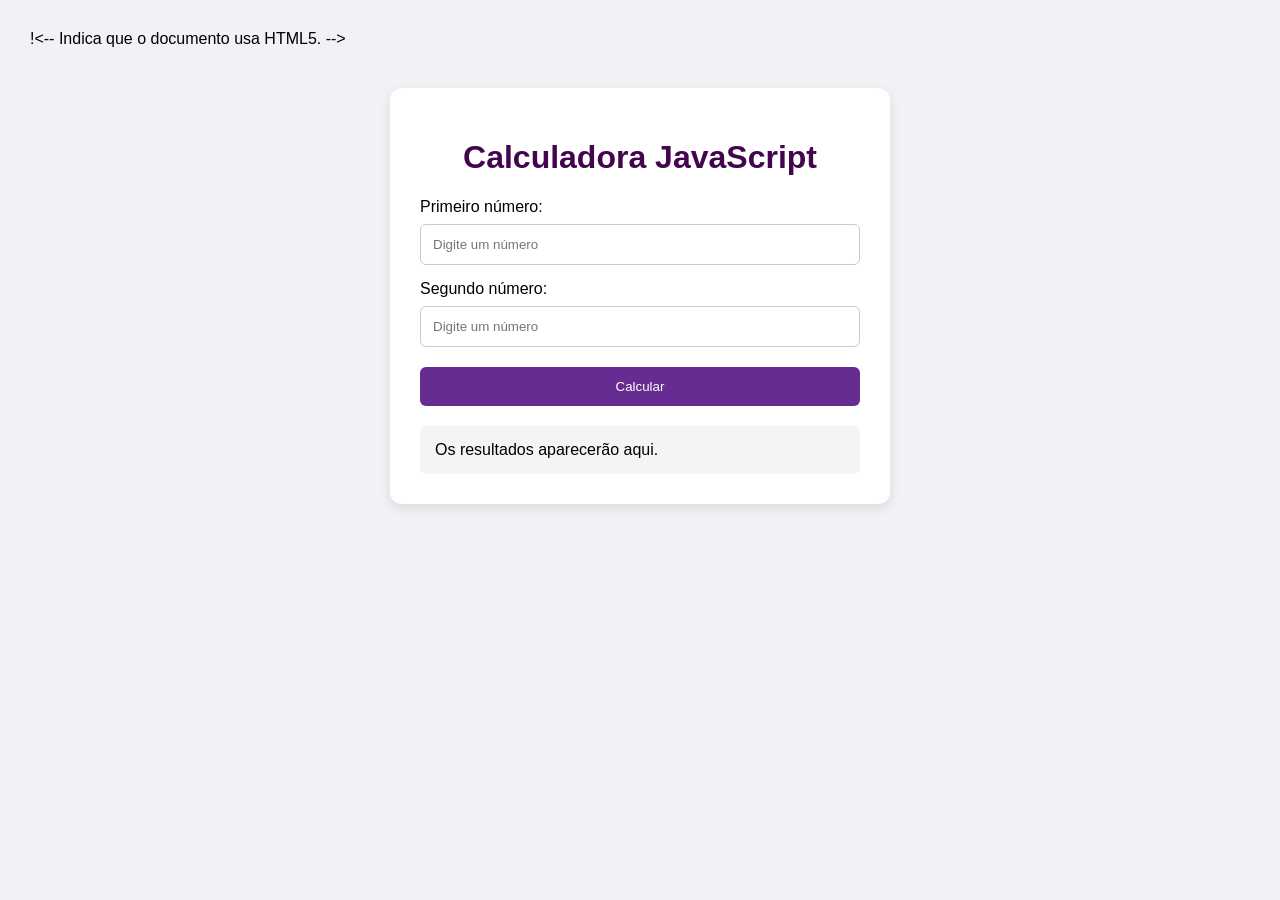
<file: JavaScript/aula01-javascript/index.html>
<!DOCTYPE html> !<-- Indica que o documento usa HTML5. -->
<html lang="pt-BR"> <!-- Define o início do HTML e informa que o idioma é português do Brasil. -->
<head>
    <meta charset="UTF-8"> <!-- Permite a exibição correta de acentos e caracteres especiais. -->
    <meta name="viewport" content="width=device-width, initial-scale=1.0"> <!-- Ajusta a página à largura da tela do dispositivo. -->
    <title>Calculadora JavaScript</title> <!-- Define o título exibido na aba do navegador. -->
    <link rel="stylesheet" href="style.css"> <!-- Conecta a página ao arquivo de estilos CSS. -->
</head>
<body>
    <main class="container"> <!-- Agrupa o conteúdo principal da calculadora. -->
        <h1>Calculadora JavaScript</h1> <!-- Exibe o título principal da página. -->
        <label for="numero1">Primeiro número:</label> <!-- Identifica o campo do primeiro número. -->
        <input type="number" id="numero1" placeholder="Digite um número"> <!-- Campo numérico para informar o primeiro valor. -->
        <label for="numero2">Segundo número:</label> <!-- Identifica o campo do segundo número. -->
        <input type="number" id="numero2" placeholder="Digite um número"> <!-- Campo numérico para informar o segundo valor. -->
        <button id="btnCalcular">Calcular</button> <!-- Botão que inicia os cálculos da calculadora. -->
        <section id="resultado" aria-live="polite"> <!-- Área que exibirá os resultados e avisará leitores de tela quando mudar. -->
            Os resultados aparecerão aqui.
        </section>
    </main>
    <script src="script.js"></script> <!-- Carrega o código JavaScript que controla a calculadora. -->
</body>
</html>
</file>
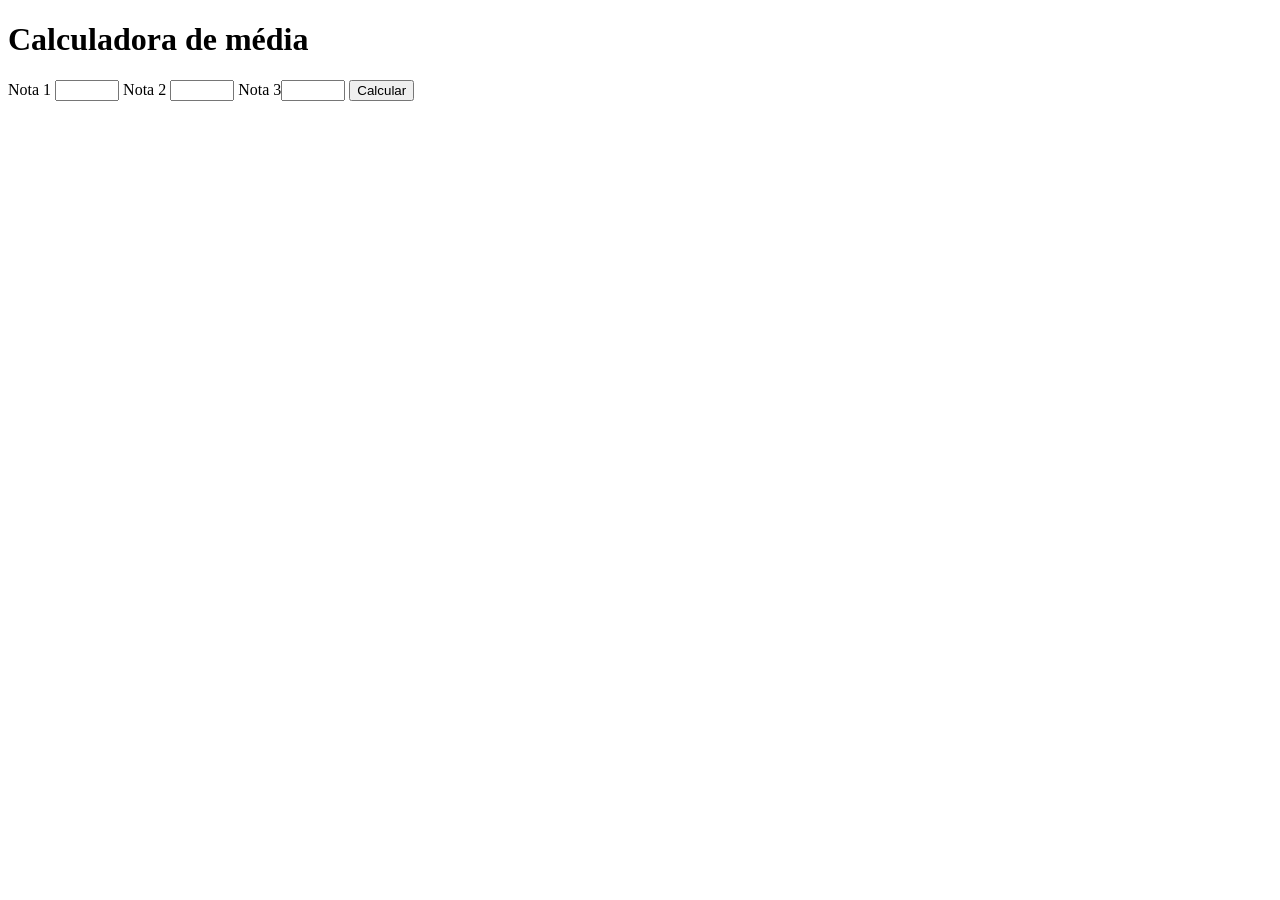
<file: JavaScript/aula02-javascript/index.html>
<!DOCTYPE html> <html lang="pt-BR"> 
    <head>  
        <meta charset="UTF-8">  
        <meta name="viewport" content="width=device-width, initial-scale=1">  
        <title>Calculadora de média</title>  
        <script src="script.js" defer></script> 
    </head> 
    <body>  
        <h1>Calculadora de média</h1>  
        <label for="n1">Nota 1</label>
        <input id="n1" type="number" min="0" max="10" step="0.1">  
        <label for="n2">Nota 2</label>
        <input id="n2" type="number" min="0" max="10" step="0.1">  
        <label for="n3">Nota 3</label><input id="n3" type="number" min="0" max="10" step="0.1">  
        <button id="calcular" type="button">Calcular</button>  
        <p id="resultado" role="status" aria-live="polite"></p> 
    </body> 
    </html>
</file>
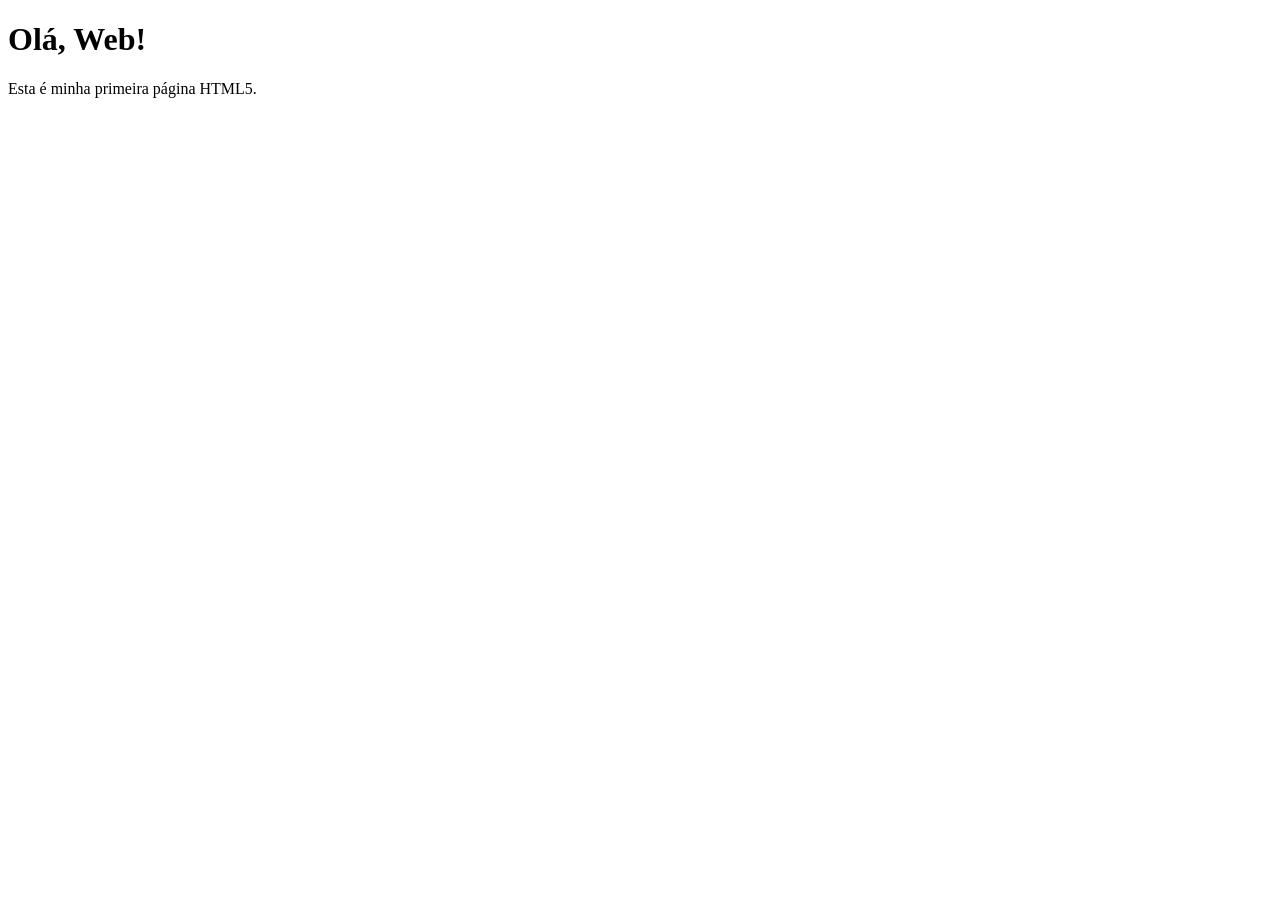
<file: HTML/projetos-web/primeira-pagina-html5/index.html>
<!DOCTYPE html>
<html lang="pt-BR">
<head>
    <meta charset="UTF-8">
    <meta name="viewport" content="width=device-width, initial-scale=1.0">
    <title>Minha primeira página</title>
</head>
<body>

    <h1>Olá, Web!</h1>
    <p>Esta é minha primeira página HTML5.</p>

</body>
</html>
</file>
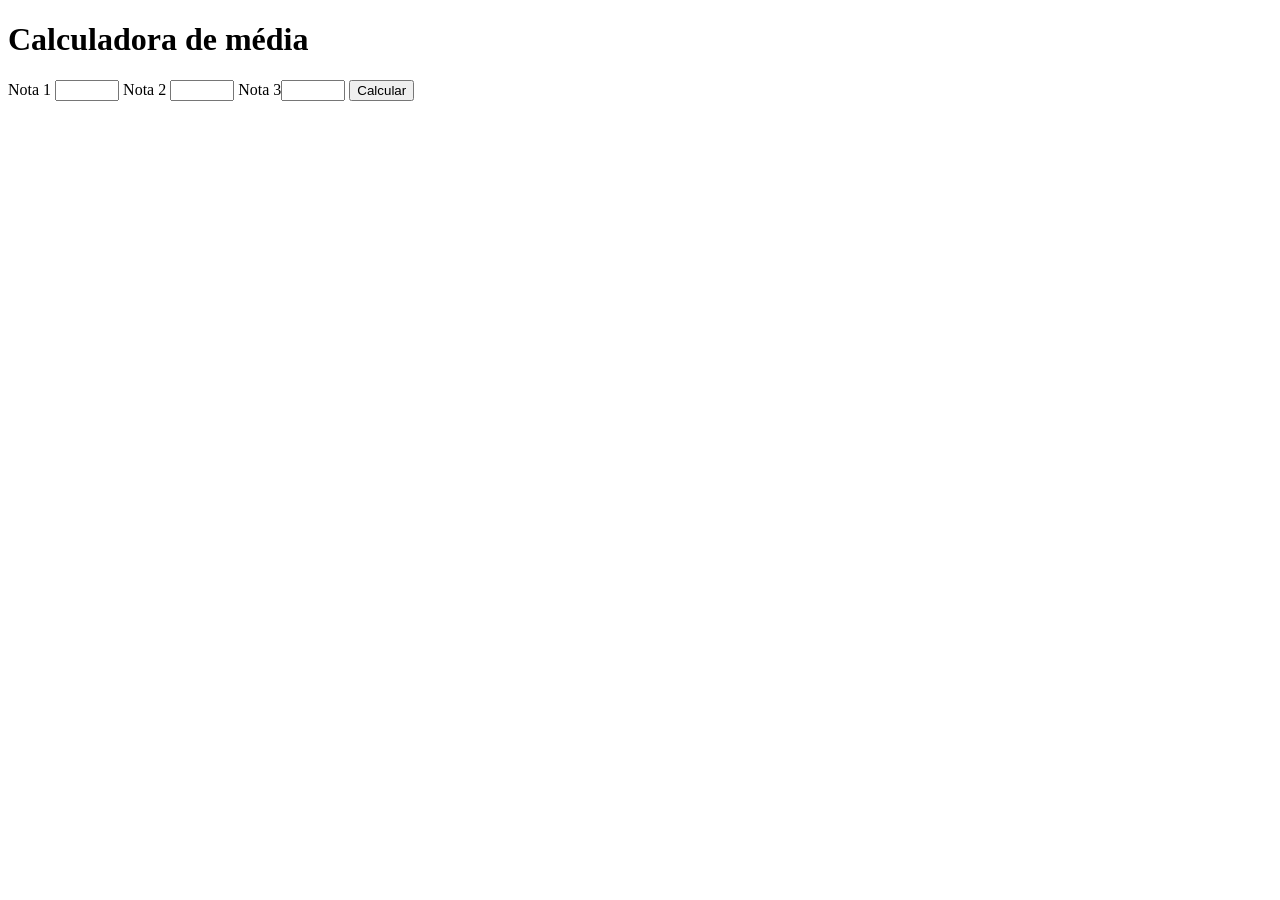
<file: JavaScript/aula02-javascript/CalculadoraMedia/index.html>
<!DOCTYPE html> <html lang="pt-BR"> 
    <head>  
        <meta charset="UTF-8">  
        <meta name="viewport" content="width=device-width, initial-scale=1">  
        <title>Calculadora de média</title>  
        <script src="script.js" defer></script> 
    </head> 
    <body>  
        <h1>Calculadora de média</h1>  
        <label for="n1">Nota 1</label>
        <input id="n1" type="number" min="0" max="10" step="0.1">  
        <label for="n2">Nota 2</label>
        <input id="n2" type="number" min="0" max="10" step="0.1">  
        <label for="n3">Nota 3</label><input id="n3" type="number" min="0" max="10" step="0.1">  
        <button id="calcular" type="button">Calcular</button>  
        <p id="resultado" role="status" aria-live="polite"></p> 
    </body> 
    </html>
</file>
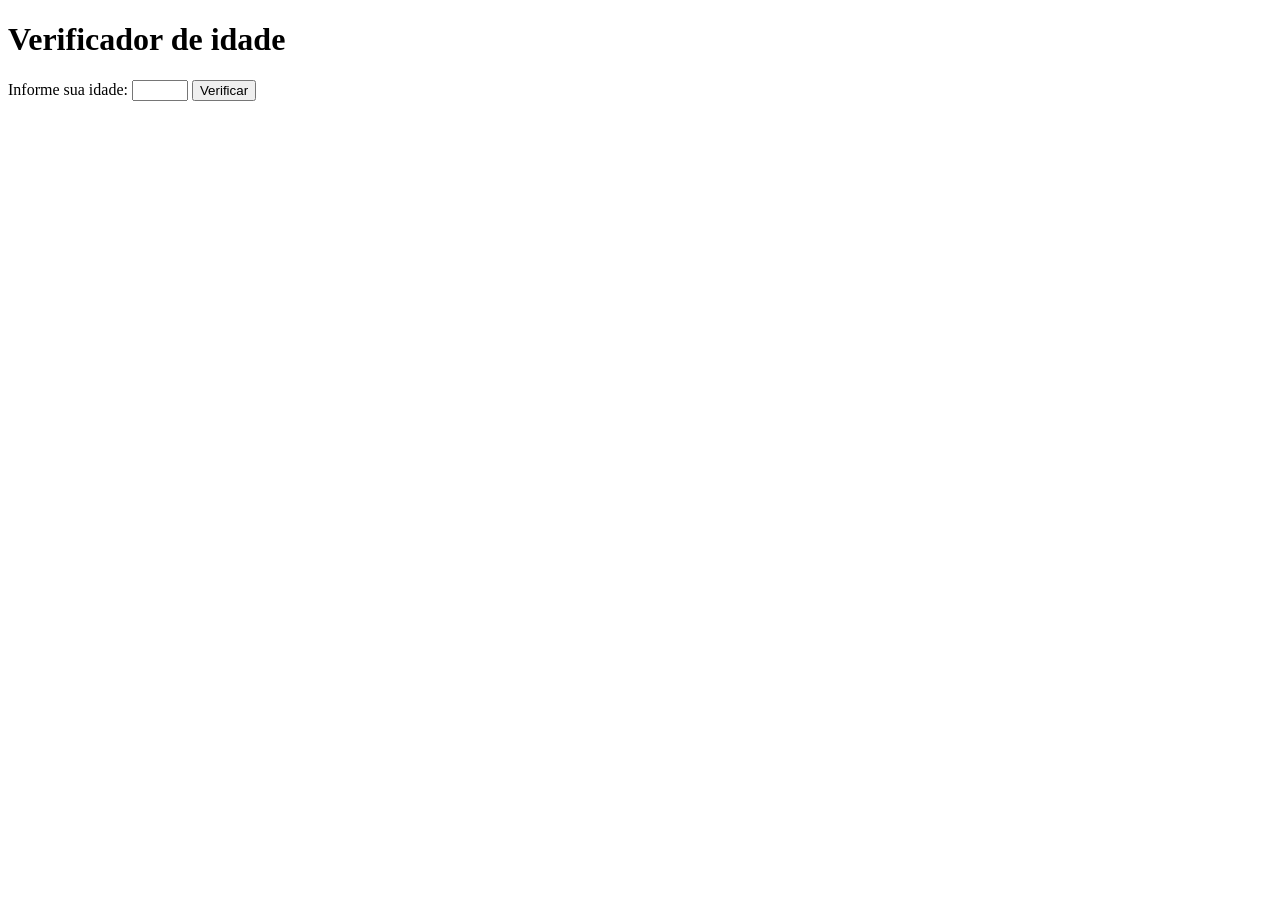
<file: JavaScript/aula02-javascript/VerificadorIdade/index.html>
<!DOCTYPE html> <html lang="pt-BR"> <head>  
    <meta charset="UTF-8">  
    <meta name="viewport" content="width=device-width, initial-scale=1">  
    <title>Verificador de idade</title>  
    <script src="script.js" defer></script> 
</head> 
<body>  
    <main>    
        <h1>Verificador de idade</h1>    
        <label for="idade">Informe sua idade:</label>    
        <input id="idade" type="number" min="0" max="120" step="1">    
        <button id="verificar" type="button">Verificar</button>    
        <p id="resultado" role="status" aria-live="polite"></p>  
    </main> 
</body> 
</html>
</file>
<file: JavaScript/aula01-javascript/style.css>
/* Inclui padding e bordas no cálculo das dimensões dos elementos. */
* {
    box-sizing: border-box;
}

/* Define a fonte e o estilo geral da página. */
body {
    font-family: Arial, sans-serif;
    background: #f4f1f6;
    margin: 0;
    padding: 30px;
}

/* Estiliza o painel principal da calculadora. */
.container {
    max-width: 500px;
    margin: 40px auto;
    padding: 30px;
    background: white;
    border-radius: 12px;
    box-shadow: 0 4px 12px rgba(0, 0, 0, 0.10);
}

/* Define a cor e o alinhamento do título. */
h1 {
    color: #43054e;
    text-align: center;
}

/* Exibe os rótulos em linhas separadas e adiciona espaço acima. */
label {
    display: block;
    margin-top: 15px;
}

/* Formata os campos de entrada numérica. */
input {
    width: 100%;
    padding: 12px;
    margin-top: 8px;
    border: 1px solid #ccc;
    border-radius: 6px;
}

/* Formata o botão de cálculo. */
button {
    width: 100%;
    margin-top: 20px;
    padding: 12px;
    background: #662c92;
    color: white;
    border: 0;
    border-radius: 6px;
    cursor: pointer;
}

/* Altera a cor do botão quando o ponteiro passa sobre ele. */
button:hover {
    background: #43054e;
}

/* Define a aparência da área onde os resultados são exibidos. */
#resultado {
    margin-top: 20px;
    padding: 15px;
    background: #f3f4f6;
    border-radius: 6px;
}
</file>
